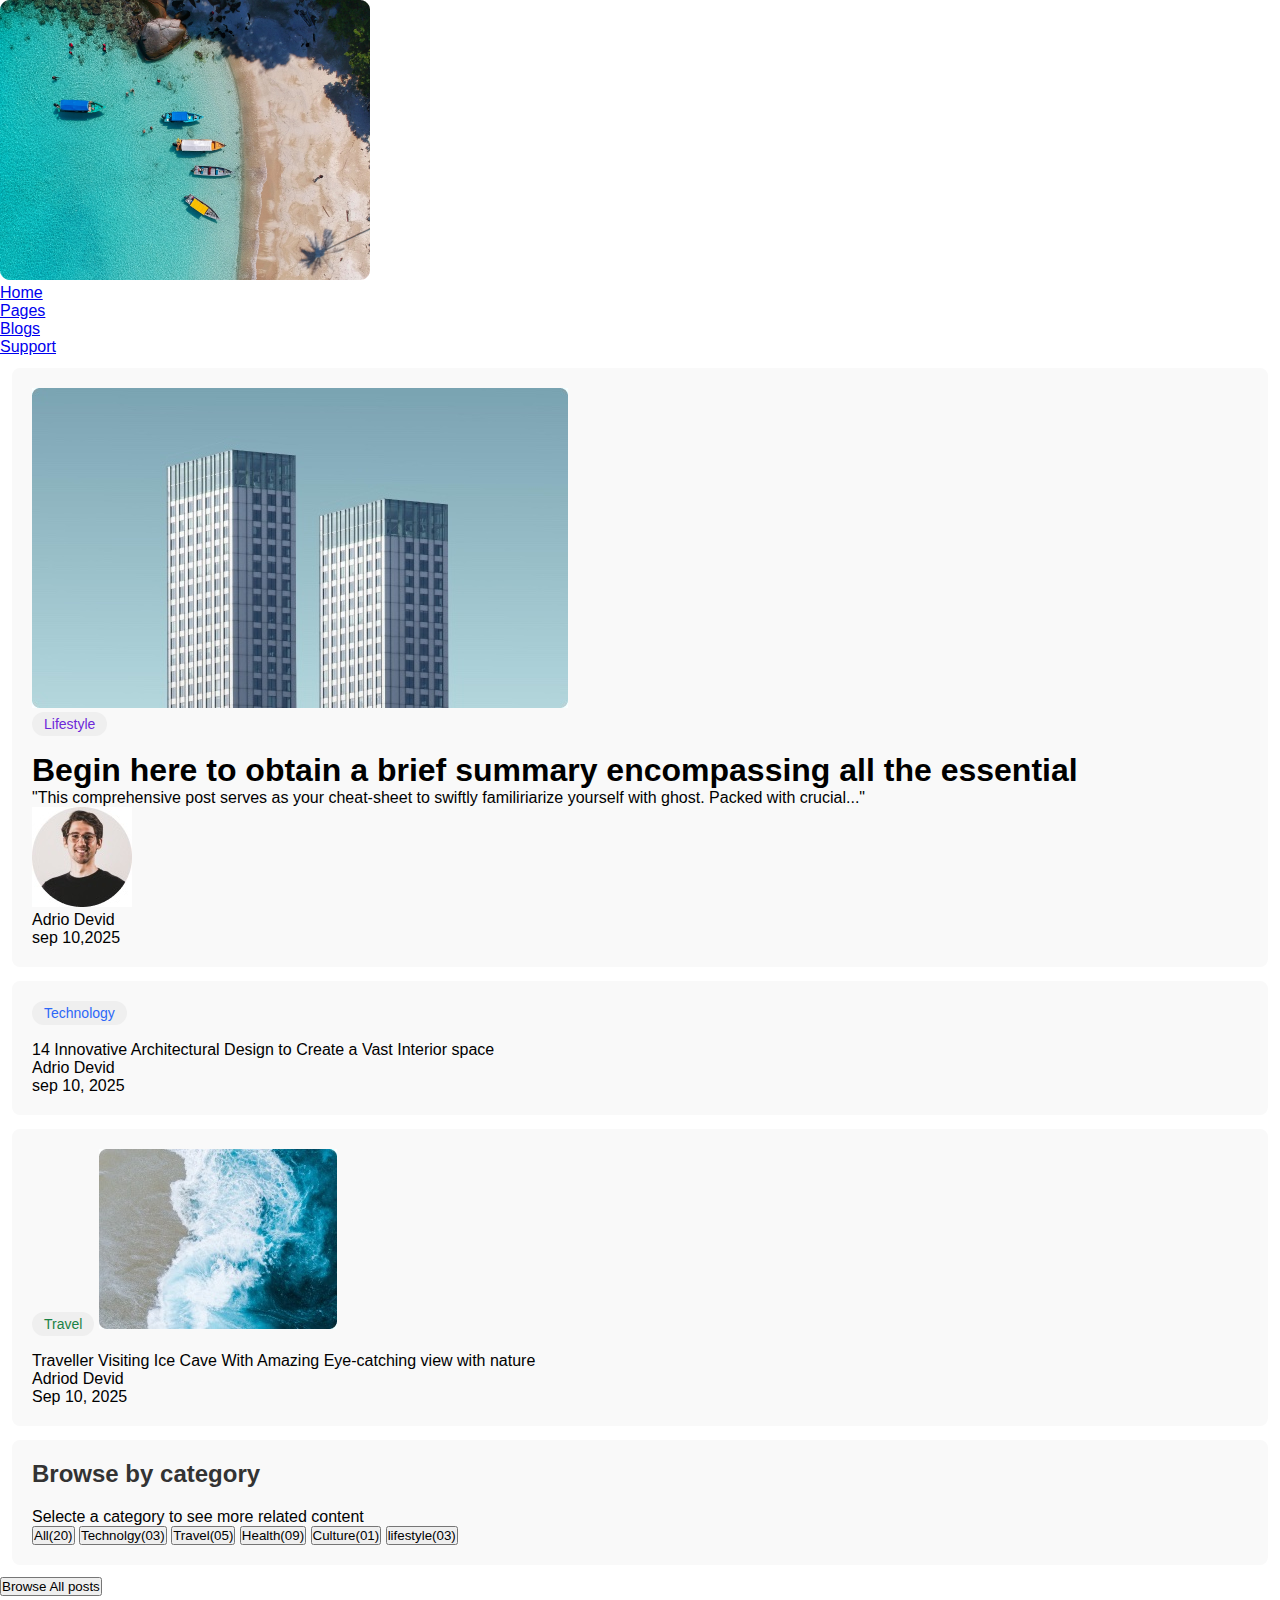
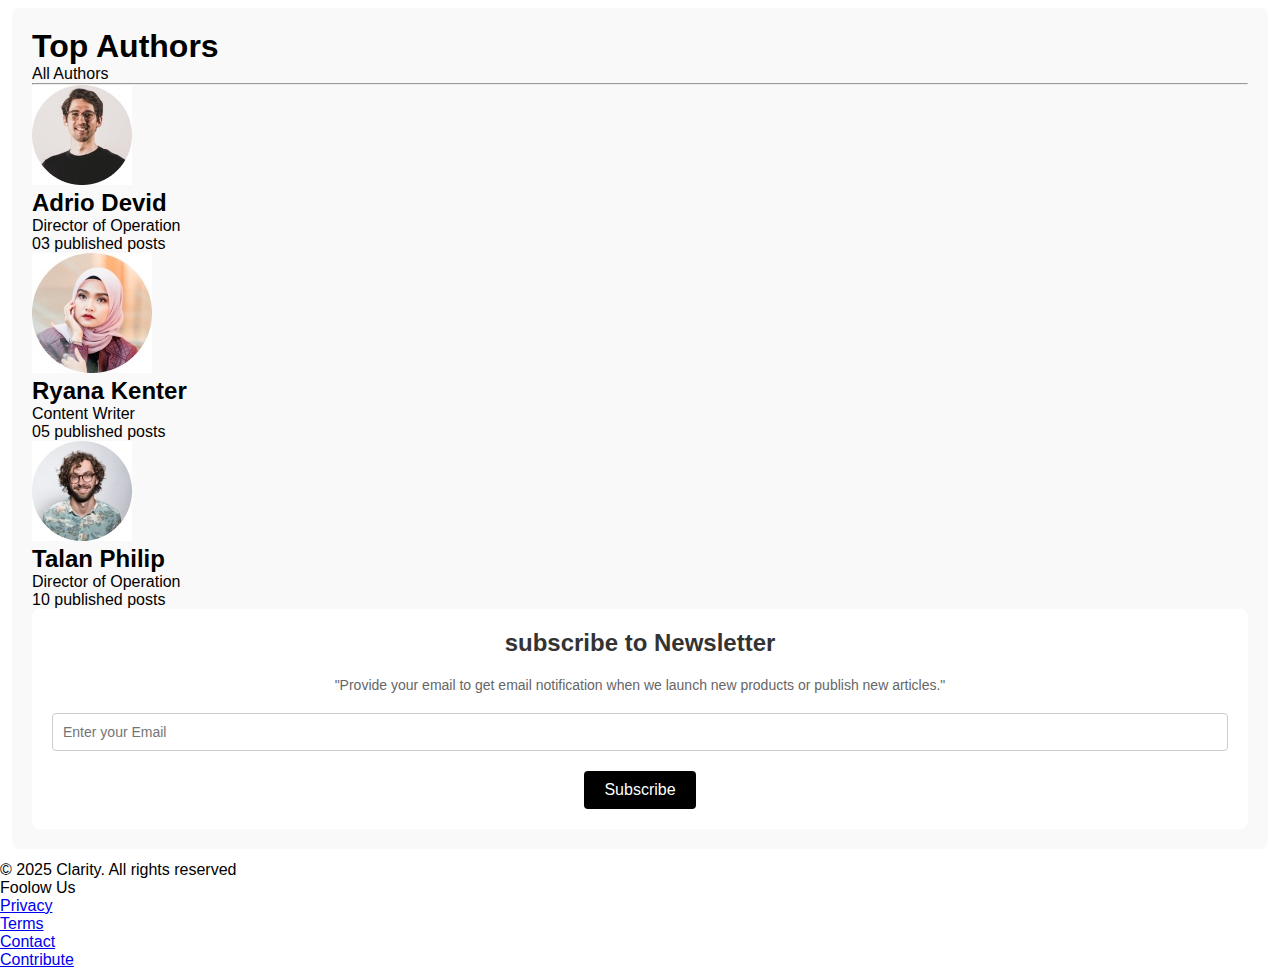
<file: work task/index.html>
<!DOCTYPE html>
<html lang="en">
    <head>
        <link rel="stylesheet" href="./style.css">
    <meta charset="UTf-8">
    <meta name="viewport" content="width=device-width, initial-scale=1.0">
    <title>Work</title>
    </head>
    <body>
        <nav>
            <ul class="nav-link">
                <img src="./blog-06 copy.png" alt="logo">
                <li>
                    <a href="#">Home</a>
                </li>
                <li>
                    <a href="#">Pages</a>
                </li>
                <li>
                    <a href="#">Blogs</a>
                </li>
                <li>
                    <a href="#">Support</a>
                </li>
            </ul>
        </nav>
        <main>
            <section class="box">
                <div>
                    <img src="./hero-01.jpg" alt="Hero Image 1">
                    <br>
                    <button class="btn btn-1">Lifestyle</button>
                    <h1>Begin here to obtain a brief summary encompassing all the essential</h1>
                    <p>"This comprehensive post serves as your cheat-sheet to swiftly familiriarize yourself with ghost. Packed with crucial..."</p>
                    <img src="./user-01.jpg" alt="User 1">
                    <p>Adrio Devid</p>
                    <p>sep 10,2025</p>
                </div>
            </section>
            <section class="box">
                <div>
                    <button class="btn btn-2">Technology</button>
                    <p>14 Innovative Architectural Design to Create a Vast Interior space</p>
                    <p>Adrio Devid</p>
                    <p>sep 10, 2025</p>
                </div>
            </section>
            <section class="box">
                <div>
                    <button class="btn btn-3">Travel</button>
                    <img src="./hero-03.jpg" alt="Hero Image 3">
                    <p>Traveller Visiting Ice Cave With Amazing Eye-catching view with nature</p>
                    <p>Adriod Devid</p>
                    <p>Sep 10, 2025</p>
                </div>
            </section>
            <section class="box">
                <div>
                    <h1 class="cat">Browse by category</h1>
                    <p>Selecte a category to see more related content</p>
                    <button class="b btn-all">All(20)</button>
                    <button class="b btn-technology">Technolgy(03)</button>
                    <button class="b btn-travel">Travel(05)</button>
                    <button class="b btn-health">Health(09)</button>
                    <button class="b btn-culture">Culture(01)</button>
                    <button class="b btn-lifestyle">lifestyle(03)</button>
                </div>
            </section>
            <button class="=btn-16">Browse All posts</button>
            <section class="box">
                <h1>Top Authors</h1>
                <p>All Authors</p>
                <hr>
                <div>
                    <img src="./user-01.jpg" alt="User 1">
                    <h2>Adrio Devid</h2>
                    <p>Director of Operation</p>
                    <p> 03 published posts</p>
                </div>
                <div>
                    <img src="./user-02.jpg" alt="User 2">
                    <h2>Ryana Kenter</h2>
                    <p>Content Writer</p>
                    <p>05 published posts</p>
                </div>
                <div>
                    <img src="./user-03.jpg" alt="User 3">
                    <h2>Talan Philip</h2>
                    <p>Director of Operation</p>
                    <p>10 published posts</p>
                </div>
                <div class="newsletter-container">
                    <h2>subscribe to Newsletter</h2>
                    <p>"Provide your email to get email notification when we launch new products or publish new articles."</p>
                    <form action="#" method="post">
                        <input type="email" name="email" placeholder="Enter your Email" required>
                        <button type="submit">Subscribe</button>
                    </form>
                </div>
            </section>
            <footer>
                <div class="footer-content">
                    <p>© 2025 Clarity. All rights reserved</p>
                    <div class="social-media">
                        <span>Foolow Us</span>
                        <i class="fa-brands fa-facebook" aria-hidden="true"></i>
                        <i class="fa-brands fa-linkedin-in" aria-hidden="true"></i>
                        <i class="fa-brands fa-pinterest" aria-hidden="true"></i>
                        <ul class="footer-links">
                            <li><a href="#">Privacy</a></li>
                            <li><a href="#">Terms</a></li>
                            <li><a href="#">Contact</a></li>
                            <li><a href="#">Contribute</a></li>
                        </ul>
                    </div>
                </div>
            </footer>
        </main>
    </body>
</html>
</file>
<file: work task/style.css>
* {
    font-family: Arial, sans-serif;
    margin: 0;
    padding: 0;
    box-sizing: border-box;
}
.nav-links {
    width: 100%;
    display: flex;
    justify-content: flex-end;
    background-color: white;
    position: fixed;
    list-style: none;
    justify-content: space-evenly;
  }

.nav-links li {
    margin: 0 15px;
}

.nav-links a {
    color: black;
    text-decoration: none;
    padding: 14px 20px;
    display: block;
}

    .box {
        border: 2px solid white ; /* Adds a border */
        padding: 20px; /* Adds padding inside the box */
        margin: 10px; /* Adds margin outside the box */
        background-color: #f9f9f9; /* Sets the background color */
        border-radius: 10px; /* Rounds the corners of the box */
    }
    

.btn {
display: inline-flex;
border:none;
font-size: 0.875rem; /* Equivalent to 14px */
 padding-top: 0.25rem; /* 4px */
 padding-bottom: 0.25rem; /* 4px */
 padding-left: 0.75rem; /* 12px */
 padding-right: 0.75rem; /* 12px */
border-radius: 9999px; /* Full rounding */
 margin-bottom: 1rem; /* 16px */ 
}
.btn-1 {
    color: rgb(109 40 217 ); /* Adjust the color code as needed */
   }
.btn-2 {
     color: rgb(45 104 248 ); /* Adjust the color code as needed */
    }
.btn-3{
   color:  rgb(26 130 69);
}
b {
    background-color: #f9f9f9;
    border-radius: 10px;
    box-sizing: border-box;
    justify-content: space-evenly;
    display: flex;
   
    flex-wrap: wrap;
    gap: 10px;

    
}
.cat{
    align-items: center;
    font-size: 24px;
color: #333;
margin-bottom: 20px;

}
.btn-16{
    color: #333;
    background-color: #f9f9f9;
    border: 1px solid #333;
    padding: 0.5rem 1rem;
    font-size: 0.875rem;
    margin-right: 0.5rem;
    margin-bottom: 0.5rem;
 display: flex;
    align-items: center;
    justify-content: center;
   
}
.newsletter-container {
    background-color: #fff;
    padding: 20px;
    border-radius: 8px;
     text-align: center;
    width: 100%;
}
.newsletter-container h2 {
    margin-bottom: 20px;
    font-size: 24px;
    color: #333;
}
.newsletter-container p {
    font-size: 14px;
    color: #666;
    margin-bottom: 20px;
}
.newsletter-container input[type="email"] {
    width: 100%;
    padding: 10px;
    margin-bottom: 20px;
    border: 1px solid #ccc;
    border-radius: 4px;
    font-size: 14px;
}
.newsletter-container button {
    background-color: black;
    color: #fff;
    border: none;
    padding: 10px 20px;
    border-radius: 4px;
    cursor: pointer;
    font-size: 16px;
}
</file>
